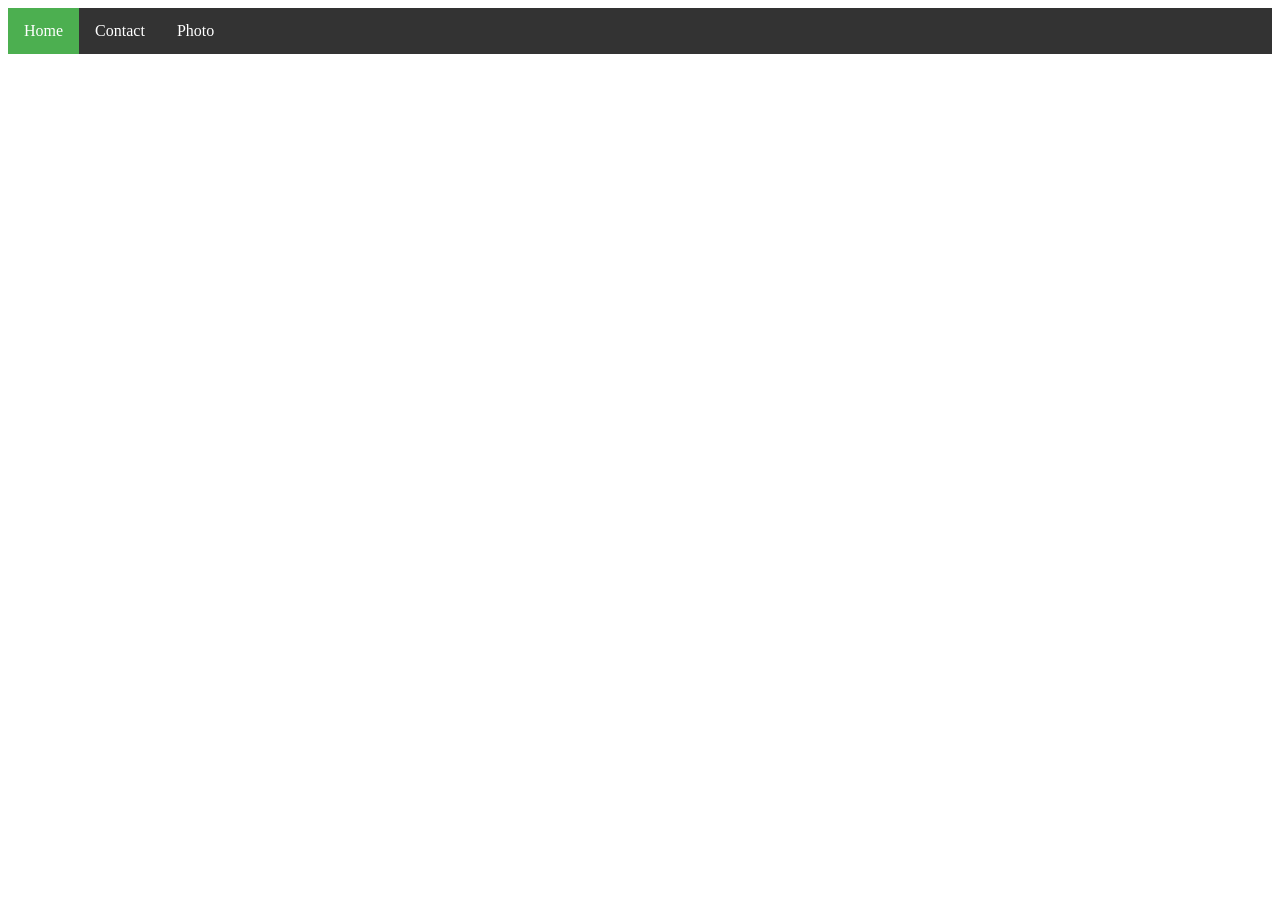
<file: page1.html>
<!DOCTYPE html>
<html>
<head>
<style>
ul {
    list-style-type: none;
    margin: 0;
    padding: 0;
    overflow: hidden;
    background-color: #333;
}

li {
    float: left;
}

li a {
    display: block;
    color: white;
    text-align: center;
    padding: 14px 16px;
    text-decoration: none;
}

li a:hover:not(.active) {
    background-color: #111;
}

.active {
    background-color: #4CAF50;
}
</style>
</head>
<body>

<ul>
  <li><a class="active" href="#home">Home</a></li>

  <li><a href="#contact">Contact</a></li>
  <li><a href="#about">Photo</a></li>
</ul>

</body>

<!-- Mirrored from www.w3schools.com/css/tryit.asp?filename=trycss_navbar_horizontal_black_active by HTTrack Website Copier/3.x [XR&CO'2014], Sat, 17 Nov 2018 20:51:13 GMT -->
</html>
</file>
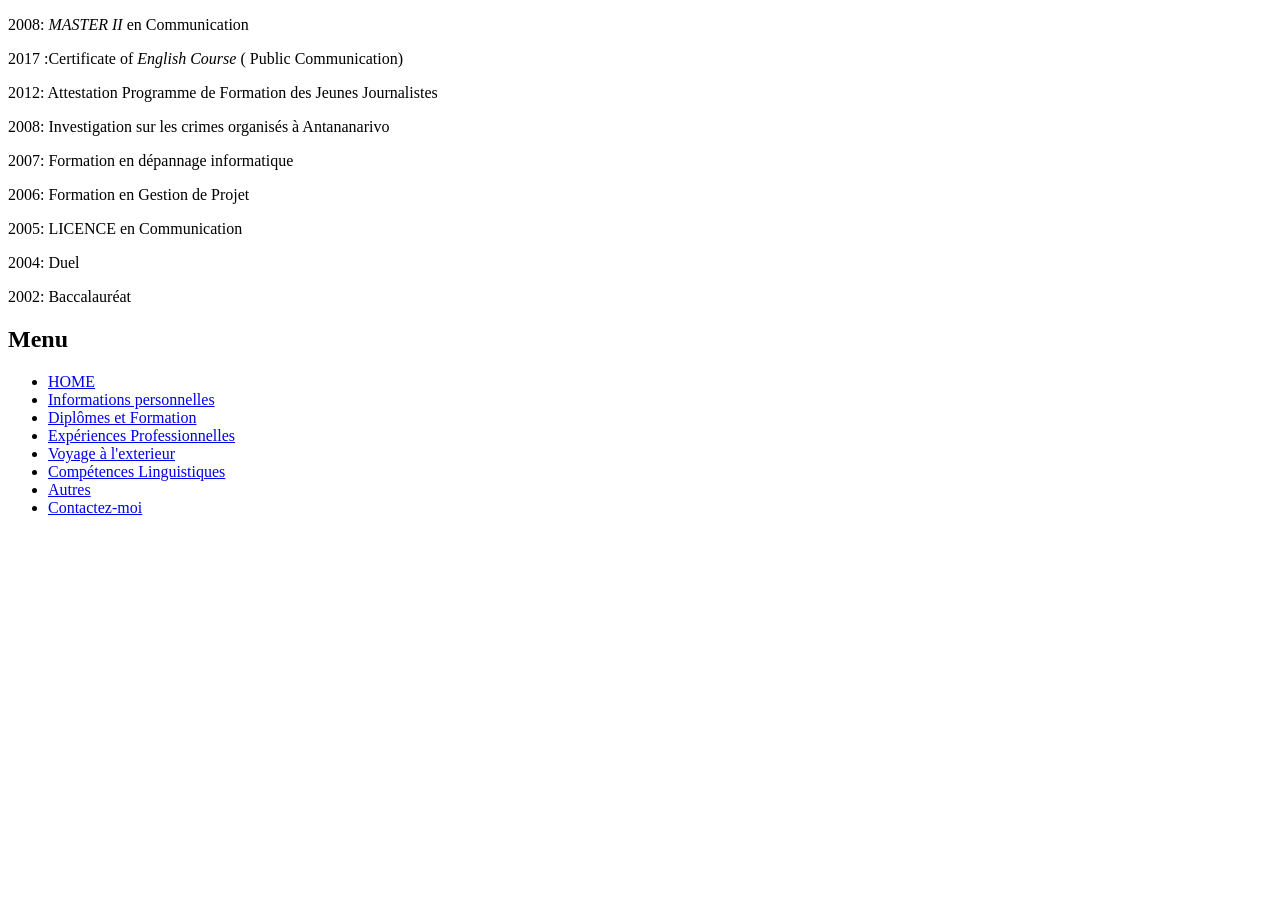
<file: page2.html>
<!DOCTYPE html>
<html>
<head>
	<title> Diplômes et Formations</title>
	<meta charset="utf-8">
</head>
<body>

<div>
	
	<p>2008:<em> MASTER II</em>  en Communication</p>
		<p>2017 :Certificate of <em>English Course  </em>( Public Communication)</p>
		<p>2012: Attestation Programme de Formation des Jeunes Journalistes</p>
		<p>2008: Investigation sur les crimes organisés à Antananarivo</p>
		<p>2007: Formation en dépannage informatique</p>
		<p>2006: Formation en Gestion de Projet</p>
		<p>2005: LICENCE en Communication</p>
		<p>2004: Duel</p>
		<p>2002: Baccalauréat</p>
</div>

<div>
		<h2>Menu</h2>
		<ul>
			<li><a href="index.html">HOME</a></li>
			<li><a href="page1.html">Informations personnelles</a> </li>
			<li><a href="page2.html"> Diplômes et Formation</a> </li>
			<li> <a href="page3.html"> Expériences Professionnelles</a> </li>
			<li><a href="page4.html"> Voyage à l'exterieur</a> </li>
			<li><a href="page5.html"> Compétences Linguistiques</a> </li>
			<li> <a href="page6.html"> Autres   </a> </li>
			<li> <a href="page7.html"> Contactez-moi</a>  </li>

			
			
		</ul>
	</div>


</body>
</html>
</file>
